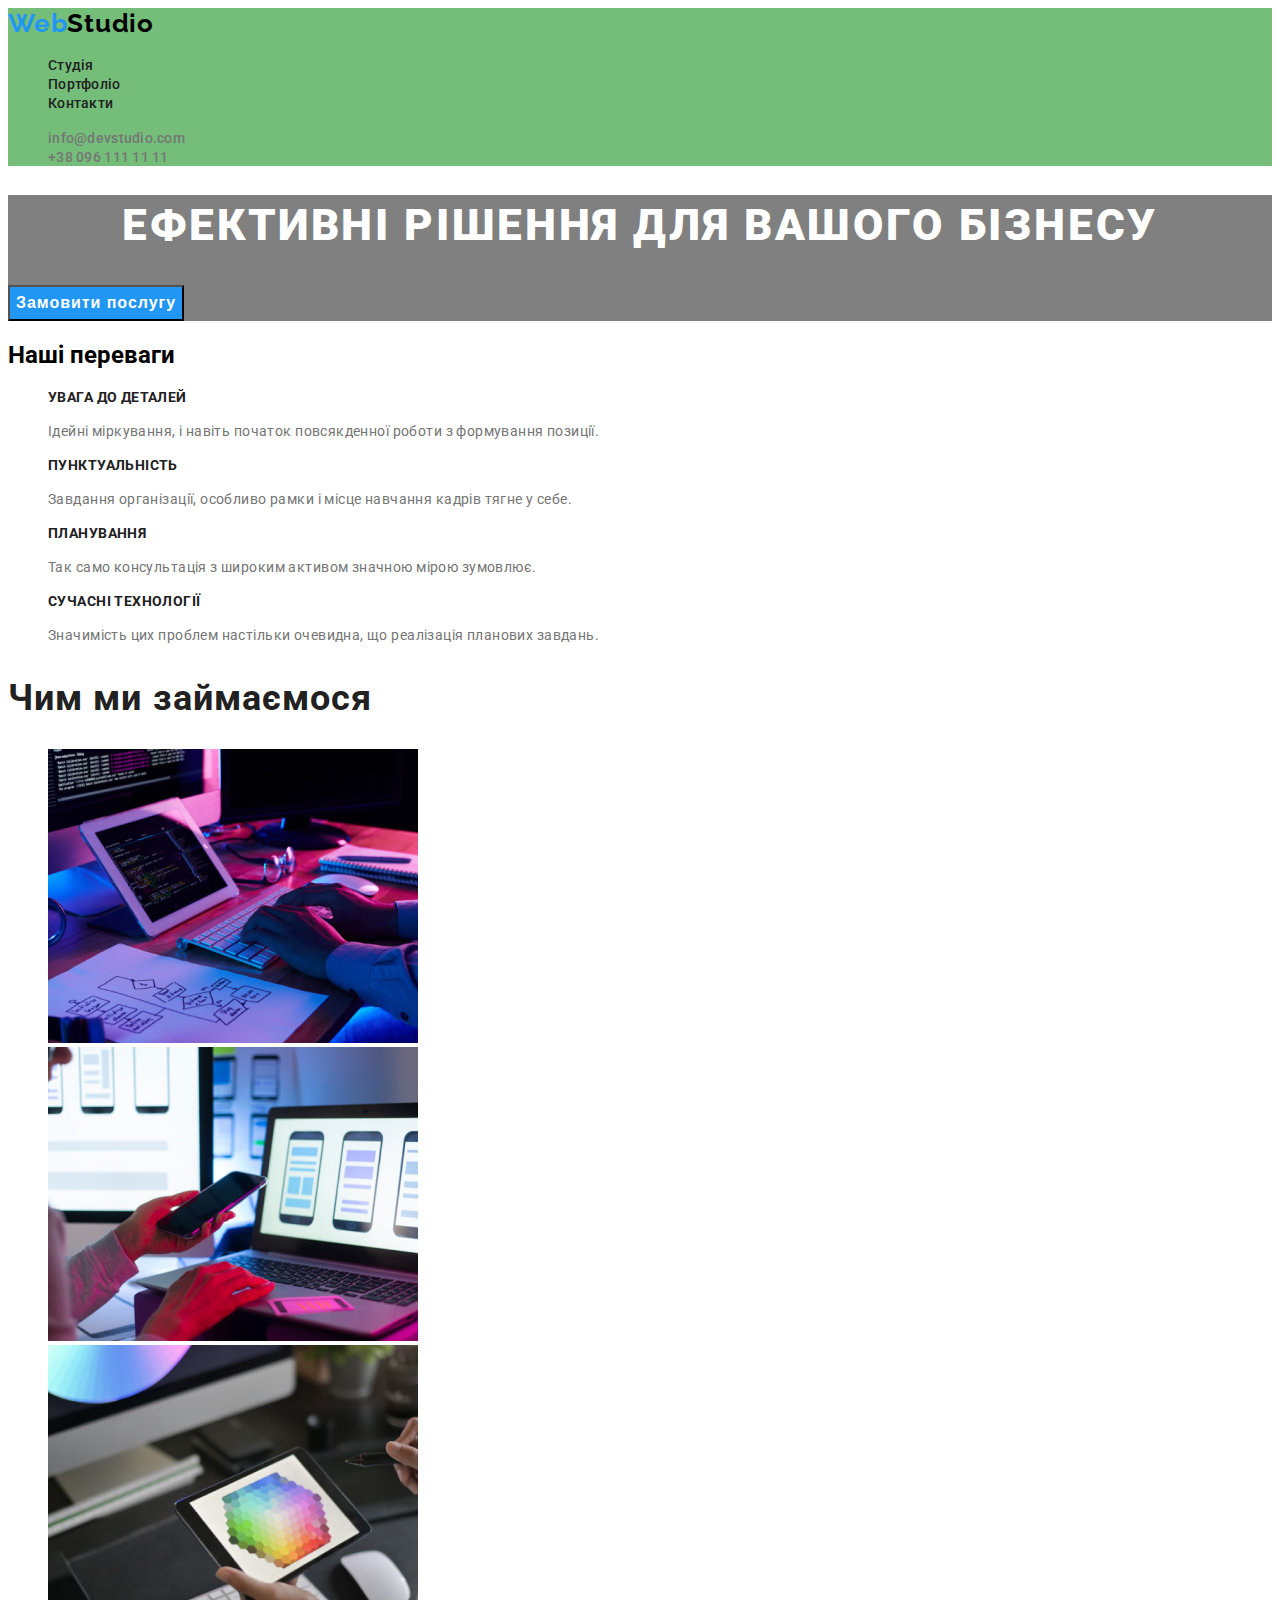
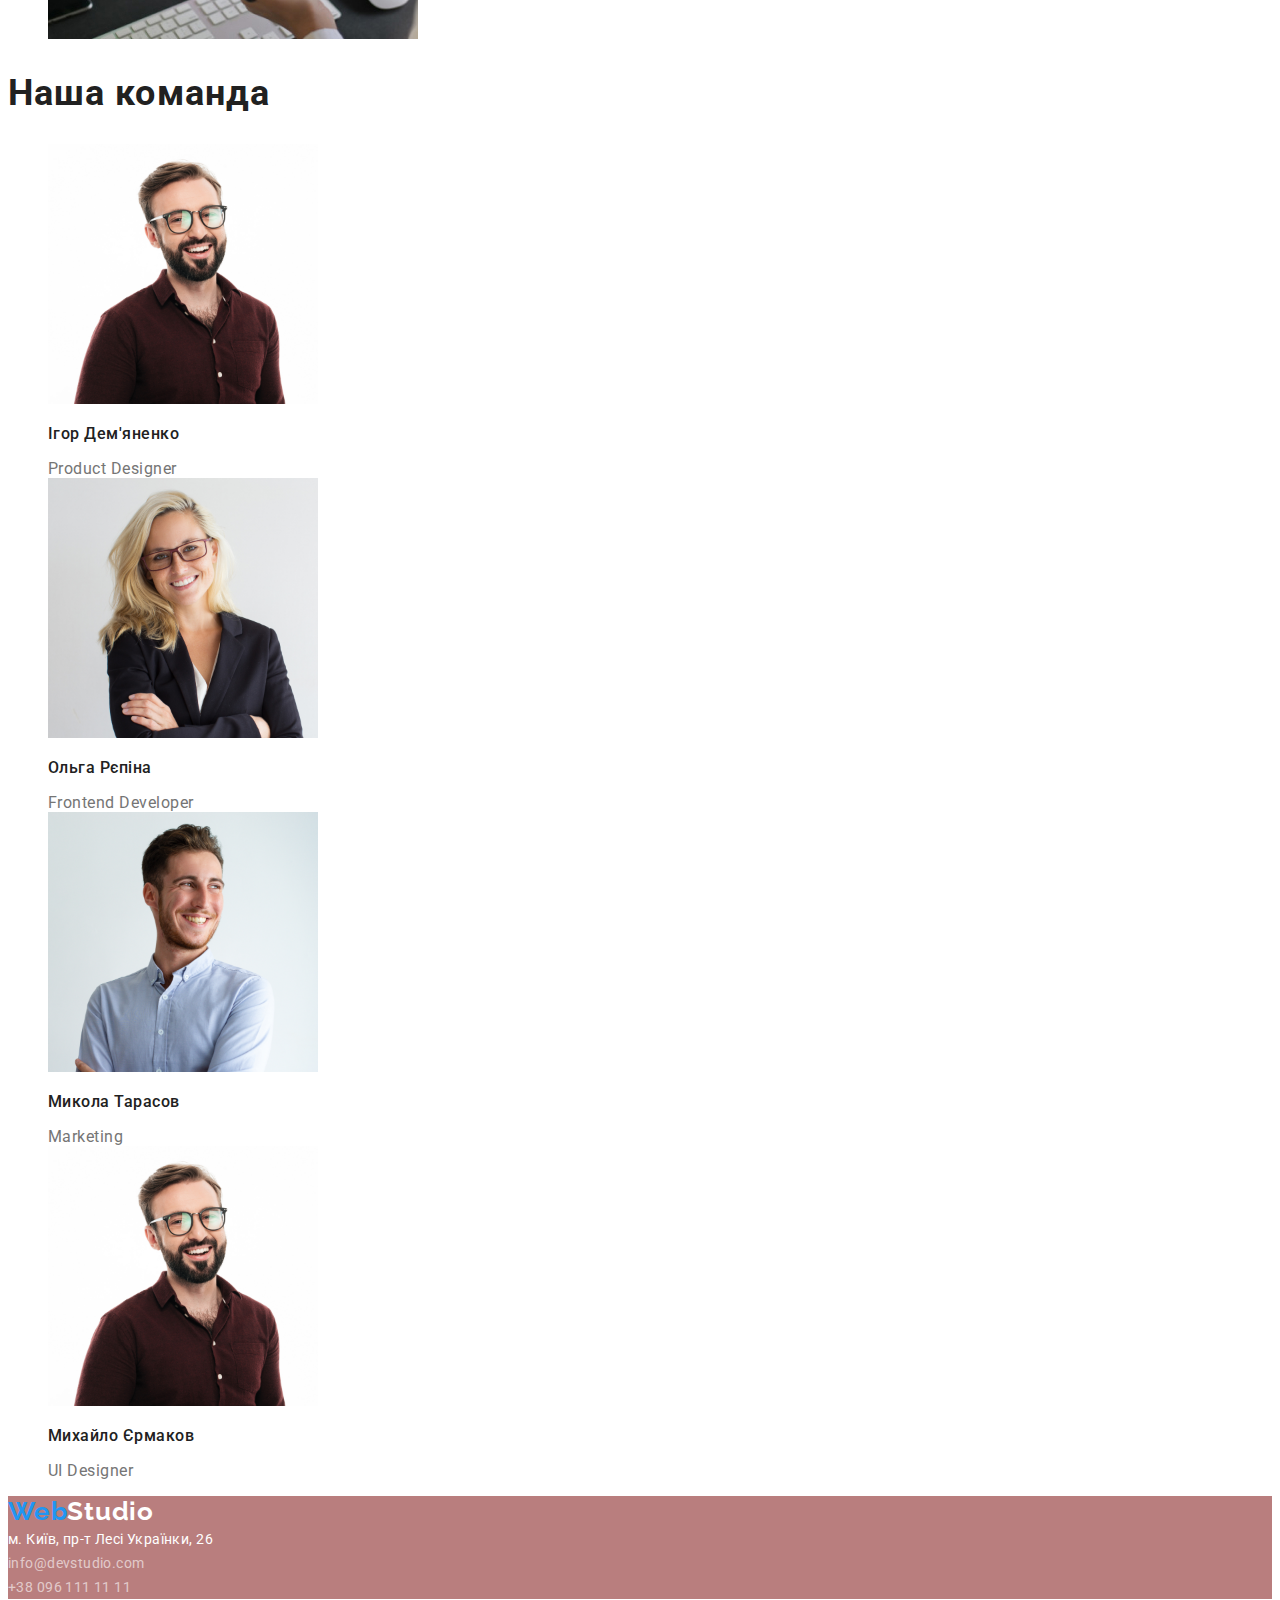
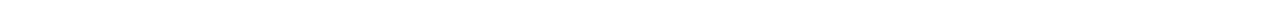
<file: index.html>
<!DOCTYPE html>
<html lang="uk">
  <head>
    <meta charset="UTF-8" />
    <meta http-equiv="X-UA-Compatible" content="IE=edge" />
    <meta name="viewport" content="width=device-width, initial-scale=1.0" />
    <title>WebStudio</title>
    <link rel="preconnect" href="https://fonts.googleapis.com" />
    <link rel="preconnect" href="https://fonts.gstatic.com" crossorigin />
    <link
      href="https://fonts.googleapis.com/css2?family=Raleway:wght@700&family=Roboto:wght@400;500;700;900&display=swap"
      rel="stylesheet"
    />
    <link rel="stylesheet" href="./css/styles.css" />
  </head>

  <body>
    <header class="header">
      <a href="" class="logo-link link"><span class="logo-part">Web</span>Studio</a>
      <nav>
        <ul class="nav-list">
          <li class="nav-item list"><a href="./" class="nav-link link">Студія</a></li>
          <li class="nav-item list"><a href="./portfolio.html" class="nav-link link">Портфоліо</a></li>
          <li class="nav-item list"><a href="" class="nav-link link">Контакти</a></li>
        </ul>
      </nav>
      <ul class="authoriz-link">
        <li class="authoriz-item list">
          <a href="mailto:info@devstudio.com" class="authoriz-mail link">info@devstudio.com</a>
        </li>
        <li class="authoriz-item list"><a href="tel:+380961111111" class="authoriz-tel link">+38 096 111 11 11</a></li>
      </ul>
    </header>

    <main>
      <section class="hero">
        <h1 class="hero-text">Ефективні рішення для вашого бізнесу</h1>
        <button type="button" class="hero-btn">Замовити послугу</button>
        <!-- <a href="">Замовити послугу</a> -->
      </section>
      <section class="preference">
        <h2>Наші переваги</h2>
        <ul>
          <li class="preference-text">
            <h3>УВАГА ДО ДЕТАЛЕЙ</h3>
            <p>Ідейні міркування, і навіть початок повсякденної роботи з формування позиції.</p>
          </li>
          <li class="preference-text">
            <h3>ПУНКТУАЛЬНІСТЬ</h3>
            <p>Завдання організації, особливо рамки і місце навчання кадрів тягне у себе.</p>
          </li>
          <li class="preference-text">
            <h3>ПЛАНУВАННЯ</h3>
            <p>Так само консультація з широким активом значною мірою зумовлює.</p>
          </li>
          <li class="preference-text">
            <h3>СУЧАСНІ ТЕХНОЛОГІЇ</h3>
            <p>Значимість цих проблем настільки очевидна, що реалізація планових завдань.</p>
          </li>
        </ul>
      </section>

      <section class="work">
        <h2>Чим ми займаємося</h2>
        <ul>
          <li>
            <img src="./images/img1-1.jpg" alt="печатаю за комп'ютером" width="370" height="294" />
          </li>
          <li>
            <img src="./images/img1-2.jpg" alt="обираю макет на ноутбуці" width="370" height="294" />
          </li>
          <li>
            <img src="./images/img1-3.jpg" alt="обираю колір для макету" width="370" height="294" />
          </li>
        </ul>
      </section>

      <section class="team">
        <h2>Наша команда</h2>
        <ul class="team-list">
          <li class="team-item">
            <img src="./images/imgface-1.jpg" alt="фото сотрудника" width="270" height="260" />
            <h3>Ігор Дем'яненко</h3>
            <span>Product Designer</span>
          </li>
          <li class="team-item">
            <img src="./images/imgface-2.jpg" alt="фото сотрудника" width="270" height="260" />
            <h3>Ольга Рєпіна</h3>
            <span>Frontend Developer</span>
          </li>
          <li class="team-item">
            <img src="./images/imgface-3.jpg" alt="фото сотрудника" width="270" height="260" />
            <h3>Микола Тарасов</h3>
            <span>Marketing</span>
          </li>
          <li class="team-item">
            <img src="./images/imgface-1.jpg" alt="фото сотрудника" width="270" height="260" />
            <h3>Михайло Єрмаков</h3>
            <span>UI Designer</span>
          </li>
        </ul>
      </section>
    </main>

    <footer>
      <a href="" class="logo-link link"><span class="logo-part">Web</span>Studio</a>
      <address class="footer">
        <span class="footer-adress">м. Київ, пр-т Лесі Українки, 26</span><br />
        <a href="mailto:info@devstudio.com" class="authoriz-mail link">info@devstudio.com</a><br />
        <a href="tel:+380961111111" class="authoriz-tel link">+38 096 111 11 11</a>
      </address>
    </footer>
  </body>
</html>
</file>
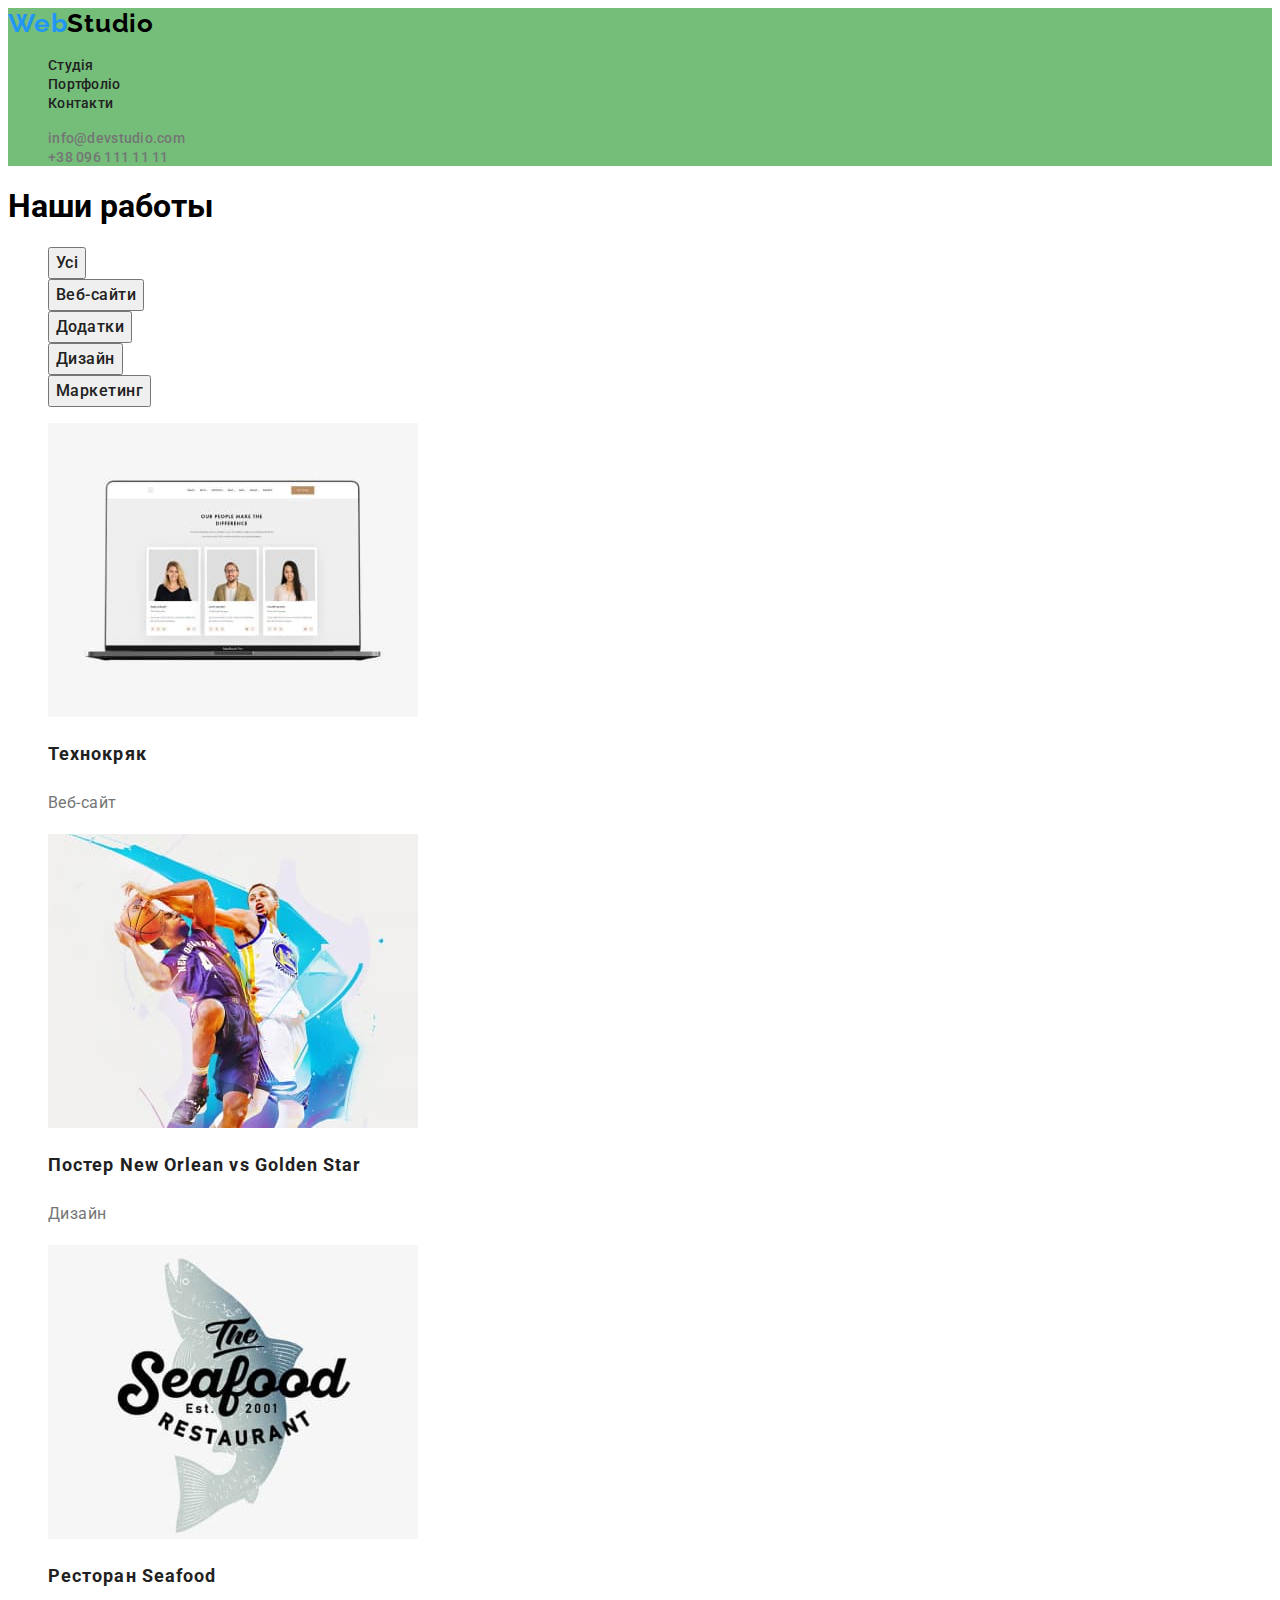
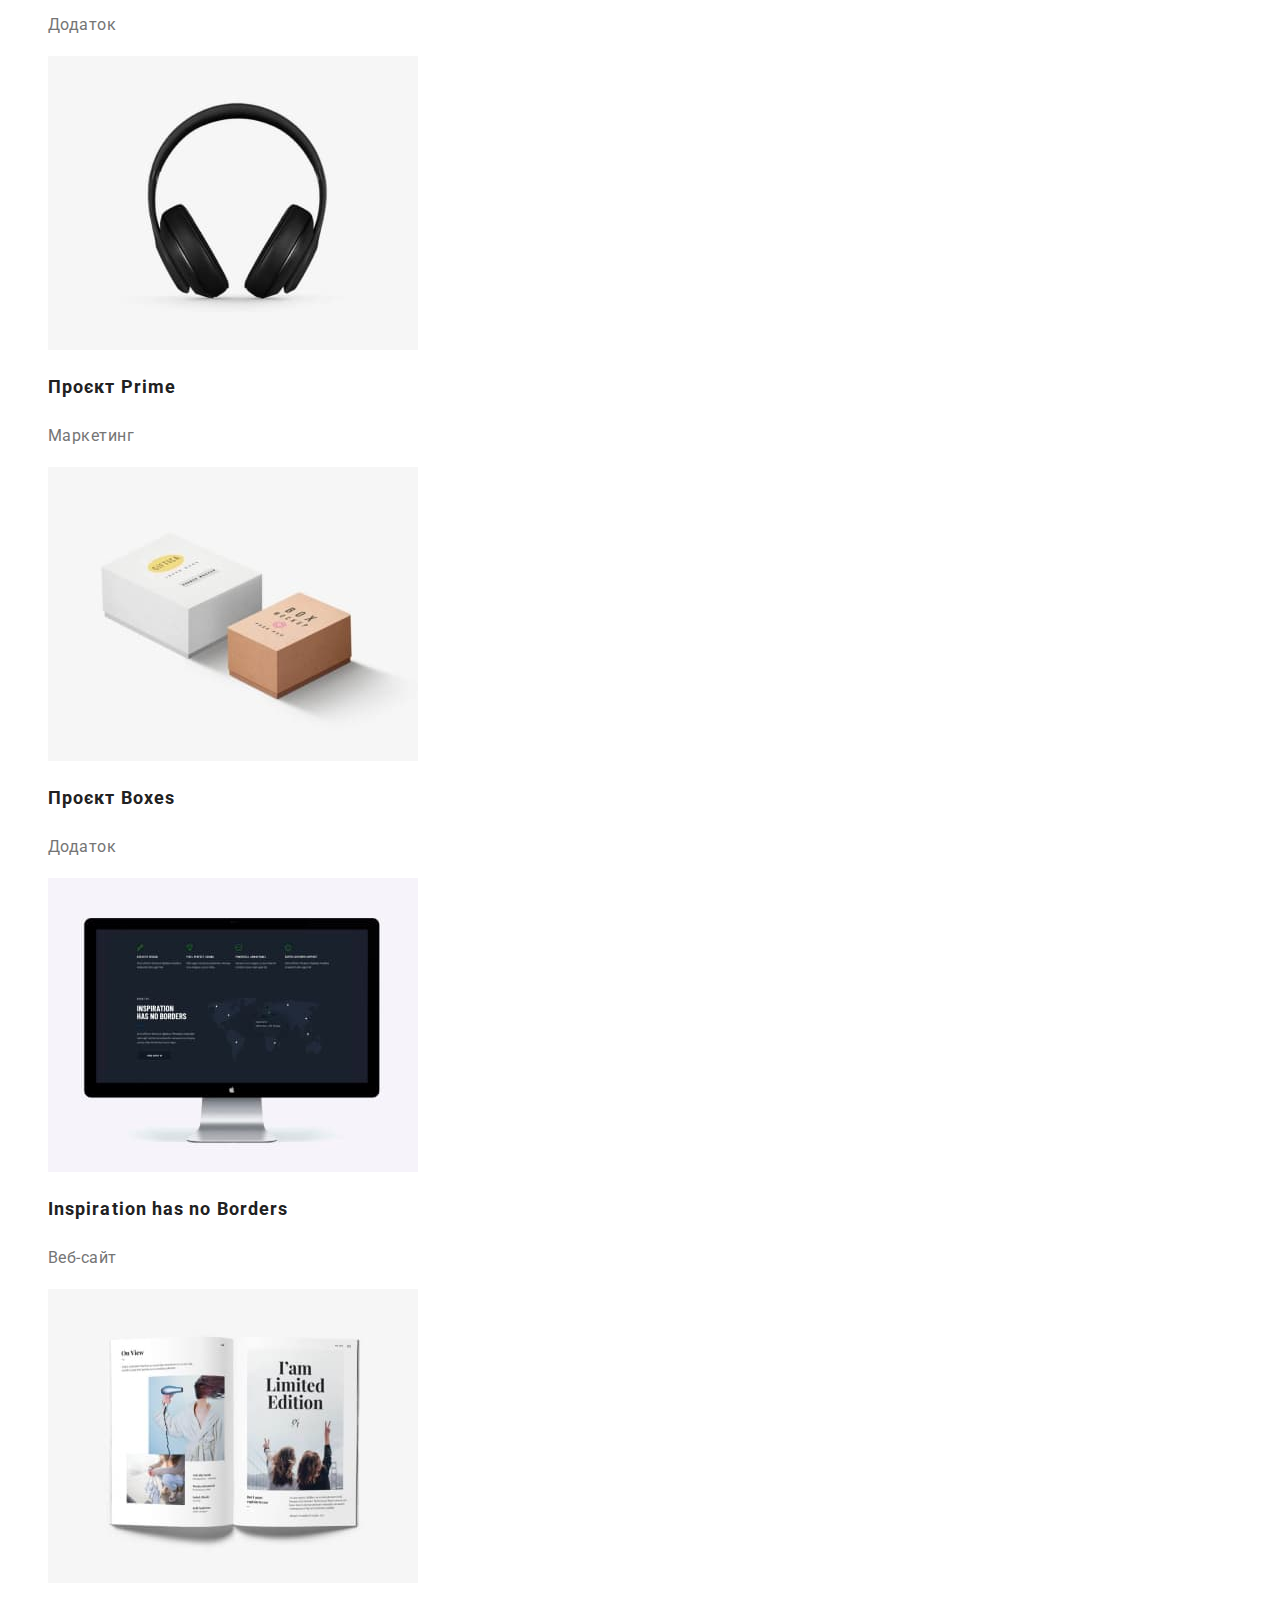
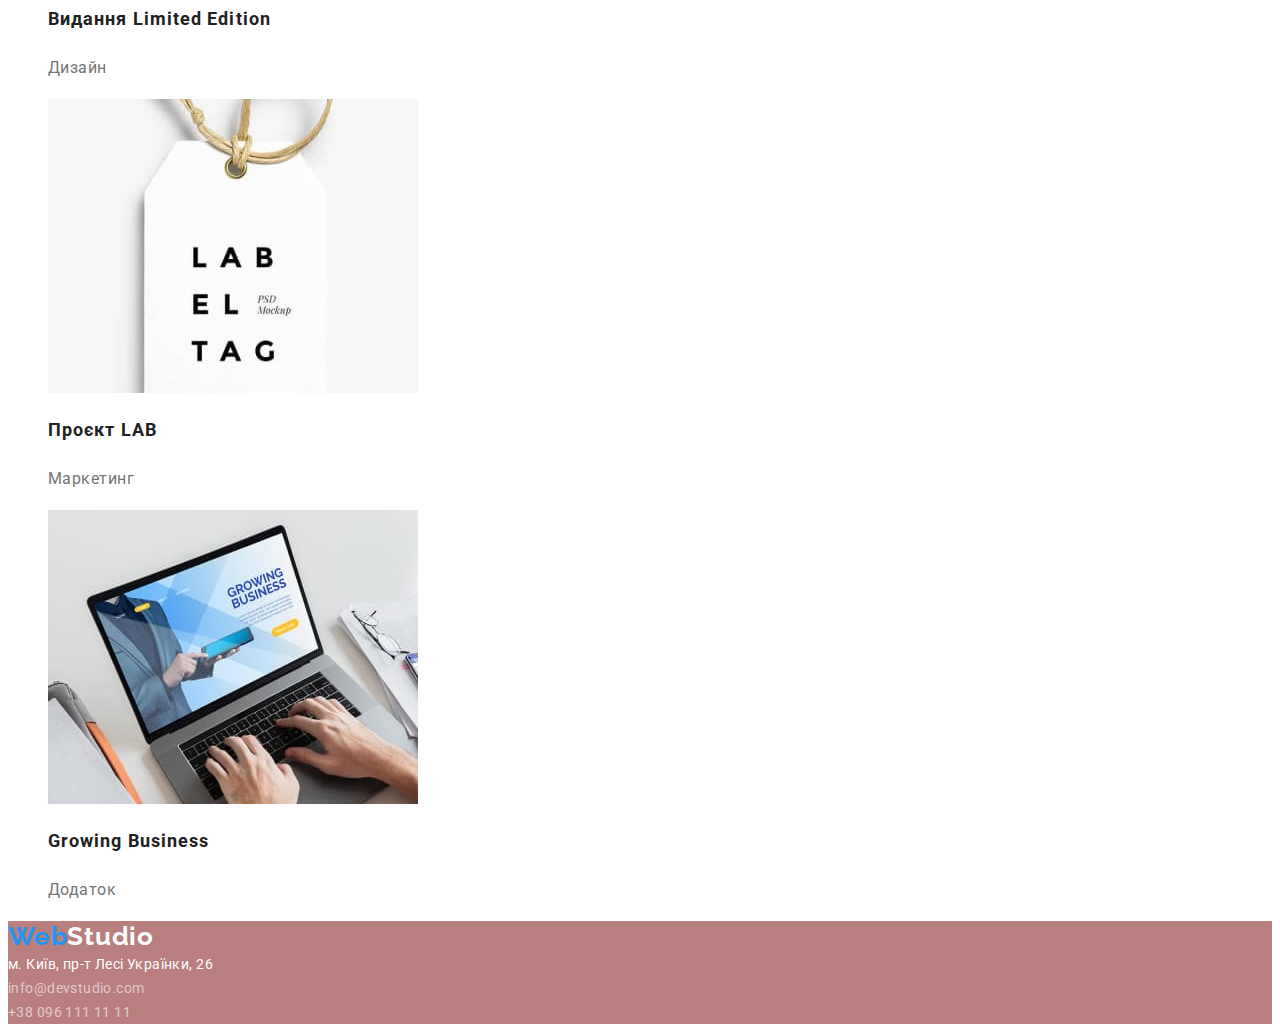
<file: portfolio.html>
<!DOCTYPE html>
<html lang="uk">
  <head>
    <meta charset="UTF-8" />
    <meta http-equiv="X-UA-Compatible" content="IE=edge" />
    <meta name="viewport" content="width=device-width, initial-scale=1.0" />
    <title>Portfolio</title>
    <link rel="preconnect" href="https://fonts.googleapis.com" />
    <link rel="preconnect" href="https://fonts.gstatic.com" crossorigin />
    <link
      href="https://fonts.googleapis.com/css2?family=Raleway:wght@700&family=Roboto:wght@400;500;700;900&display=swap"
      rel="stylesheet"
    />
    <link rel="stylesheet" href="./css/styles.css" />
  </head>
  <body>
    <header class="header">
      <a href="" class="logo-link link"><span class="logo-part">Web</span>Studio</a>
      <nav>
        <ul class="nav-list">
          <li class="nav-item list"><a href="./" class="nav-link link">Студія</a></li>
          <li class="nav-item list"><a href="./portfolio.html" class="nav-link link">Портфоліо</a></li>
          <li class="nav-item list"><a href="" class="nav-link link">Контакти</a></li>
        </ul>
      </nav>
      <ul class="authoriz-link">
        <li class="authoriz-item list">
          <a href="mailto:info@devstudio.com" class="authoriz-mail link">info@devstudio.com</a>
        </li>
        <li class="authoriz-item list"><a href="tel:+380961111111" class="authoriz-tel link">+38 096 111 11 11</a></li>
      </ul>
    </header>

    <main>
      <section class="portfolio">
        <h1>Наши работы</h1>
        <ul class="portfolio-list">
          <li><button type="button" class="portfolio-btn">Усі</button></li>
          <li><button type="button" class="portfolio-btn">Веб-сайти</button></li>
          <li><button type="button" class="portfolio-btn">Додатки</button></li>
          <li><button type="button" class="portfolio-btn">Дизайн</button></li>
          <li><button type="button" class="portfolio-btn">Маркетинг</button></li>
        </ul>
        <ul>
          <li class="portfolio-list">
            <img src="./images/portfolio/portf-001.jpg" alt="exemple1" width="370" height="294" />
            <h2>Технокряк</h2>
            <p>Веб-сайт</p>
          </li>
          <li class="portfolio-list">
            <img src="./images/portfolio/portf-002.jpg" alt="exemple1" width="370" height="294" />
            <h2>Постер New Orlean vs Golden Star</h2>
            <p>Дизайн</p>
          </li>
          <li class="portfolio-list">
            <img src="./images/portfolio/portf-003.jpg" alt="exemple1" width="370" height="294" />
            <h2>Ресторан Seafood</h2>
            <p>Додаток</p>
          </li>
          <li class="portfolio-list">
            <img src="./images/portfolio/portf-004.jpg" alt="exemple1" width="370" height="294" />
            <h2>Проєкт Prime</h2>
            <p>Маркетинг</p>
          </li>
          <li class="portfolio-list">
            <img src="./images/portfolio/portf-005.jpg" alt="exemple1" width="370" height="294" />
            <h2>Проєкт Boxes</h2>
            <p>Додаток</p>
          </li>
          <li class="portfolio-list">
            <img src="./images/portfolio/portf-006.jpg" alt="exemple1" width="370" height="294" />
            <h2>Inspiration has no Borders</h2>
            <p>Веб-сайт</p>
          </li>
          <li class="portfolio-list">
            <img src="./images/portfolio/portf-007.jpg" alt="exemple1" width="370" height="294" />
            <h2>Видання Limited Edition</h2>
            <p>Дизайн</p>
          </li>
          <li class="portfolio-list">
            <img src="./images/portfolio/portf-008.jpg" alt="exemple1" width="370" height="294" />
            <h2>Проєкт LAB</h2>
            <p>Маркетинг</p>
          </li>
          <li class="portfolio-list">
            <img src="./images/portfolio/portf-009.jpg" alt="exemple1" width="370" height="294" />
            <h2>Growing Business</h2>
            <p>Додаток</p>
          </li>
        </ul>
      </section>
    </main>

    <footer>
      <a href="" class="logo-link link"><span class="logo-part">Web</span>Studio</a>
      <address class="footer">
        <span class="footer-adress">м. Київ, пр-т Лесі Українки, 26</span><br />
        <a href="mailto:info@devstudio.com" class="authoriz-mail link">info@devstudio.com</a><br />
        <a href="tel:+380961111111" class="authoriz-tel link">+38 096 111 11 11</a>
      </address>
    </footer>
  </body>
</html>
</file>
<file: css/styles.css>
:root {
  --primary-text: #212121;
  --secondary-text: #757575;
  --change-color: #2196f3;
}
body {
  font-family: 'Roboto', sans-serif;
}
.link {
  text-decoration: none;
}
.list {
  list-style: none;
}
ul {
  list-style: none;
}
/* --------HEADER---------- */
.header {
  background-color: rgb(116, 190, 122);
}
.logo-link {
  color: #000;
}
.logo-part {
  color: var(--change-color);
}
.logo-link,
.logo-part {
  font-family: 'Raleway';
  font-style: normal;
  font-weight: 700;
  font-size: 26px;
  line-height: calc(31 / 26);

  /* identical to box height */
  letter-spacing: 0.03em;
}
.nav-list {
}
.nav-link {
  font-weight: 500;
  font-size: 14px;
  line-height: calc(16 / 14);
  letter-spacing: 0.02em;
  color: var(--primary-text);
}
.nav-link:focus,
.nav-link:hover {
  color: var(--change-color);
}
.authoriz-mail,
.authoriz-tel {
  font-weight: 500;
  font-size: 14px;
  line-height: calc(16 / 14);
  letter-spacing: 0.02em;
  color: var(--secondary-text);
}
.authoriz-mail:focus,
.authoriz-mail:hover,
.authoriz-tel:focus,
.authoriz-tel:hover {
  color: var(--change-color);
}
/* -----------------main------------------ */
.hero-text {
  font-weight: 900;
  font-size: 44px;
  line-height: calc(60 / 44);
  text-align: center;
  letter-spacing: 0.06em;
  text-transform: uppercase;

  color: #ffffff;
}
.hero {
  background-color: gray;
}
.hero-btn {
  font-weight: 700;
  font-size: 16px;
  line-height: calc(30 / 16);
  display: flex;
  align-items: center;
  text-align: center;
  letter-spacing: 0.06em;
  color: #ffffff;
  cursor: pointer;
  background-color: #2196f3;
}
.preference-text h3 {
  font-weight: 700;
  font-size: 14px;
  line-height: calc(16 / 14);
  letter-spacing: 0.03em;
  text-transform: uppercase;
  color: var(--primary-text);
}
.preference-text p {
  font-weight: 400;
  font-size: 14px;
  line-height: calc(24 / 14);
  letter-spacing: 0.03em;
  color: var(--secondary-text);
}
.preference h2 {
  color: initial;
}
.team h2,
.work h2 {
  font-weight: 700;
  font-size: 36px;
  line-height: calc(42 / 36);
  letter-spacing: 0.03em;

  color: var(--primary-text);
}
.team-item h3 {
  font-weight: 500;
  font-size: 16px;
  line-height: calc(19 / 16);

  letter-spacing: 0.03em;

  color: var(--primary-text);
}
.team-item span {
  /* font-weight: 400; */
  font-size: 16px;
  line-height: calc(19 / 16);

  letter-spacing: 0.03em;

  color: var(--secondary-text);
}
footer {
  background-color: rgb(185, 126, 126);
}
footer > .logo-link {
  color: #fff;
}
.footer-adress {
  font-style: normal;
  font-size: 14px;
  line-height: calc(24 / 14);
  letter-spacing: 0.03em;
  color: #ffffff;
}
footer .authoriz-mail,
footer .authoriz-tel {
  font-style: normal;
  font-weight: 400;
  font-size: 14px;
  line-height: calc(24 / 14);
  letter-spacing: 0.03em;
  color: rgba(255, 255, 255, 0.6);
}

/* ------portfolio.html------ */
.portfolio-btn {
  font-family: 'Roboto';
  font-style: normal;
  font-weight: 500;
  font-size: 16px;
  line-height: calc(26 / 16);
  letter-spacing: 0.03em;
  cursor: pointer;
  color: var(--primary-text);
}
.portfolio-btn:hover,
.portfolio-btn:focus {
  background-color: var(--change-color);
}
.portfolio-list h2 {
  /* font-weight: 700; */
  font-size: 18px;
  line-height: calc(36 / 18);
  letter-spacing: 0.06em;

  color: var(--primary-text);
}
.portfolio-list p {
  /* font-weight: 400; */
  font-size: 16px;
  line-height: calc(30 / 16);
  letter-spacing: 0.03em;

  color: var(--secondary-text);
}
</file>
